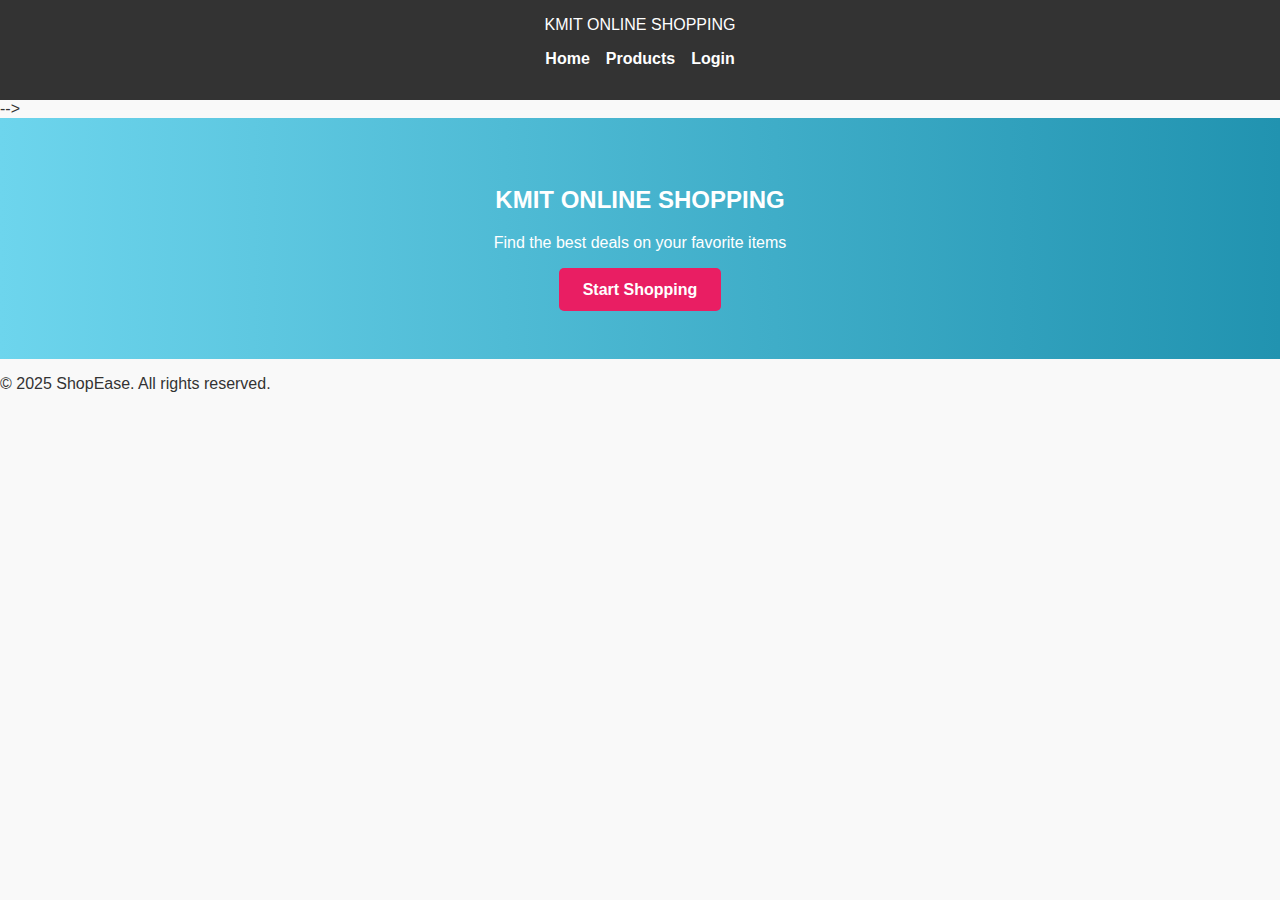
<file: index.html>
<!DOCTYPE html>
<html lang="en">
<head>
  <meta charset="UTF-8">
  <meta name="viewport" content="width=device-width, initial-scale=1.0">
  <title>ShopEase - Home</title>
  <link rel="stylesheet" href="shopping.css">
</head>
<body>
    <header>
  <nav class="navbar">
    <div class="logo">KMIT ONLINE SHOPPING</div>
    <ul class="nav-links">
      <li><a href="index.html">Home</a></li>
      <li><a href="products.html">Products</a></li>
      <li><a href="slogin.html">Login</a></li>
    <!-- <li><a href="cart.html">Cart</a></li>-->
    </ul>
  </nav>
</header>

  </header>-->

  <section class="hero">
  <h2>KMIT ONLINE SHOPPING</h2>
  <p>Find the best deals on your favorite items</p>
  <a href="products.html" class="hero-btn">Start Shopping</a>
</section>


  <footer>
    <p>&copy; 2025 ShopEase. All rights reserved.</p>
  </footer>
</body>
</html>
</file>
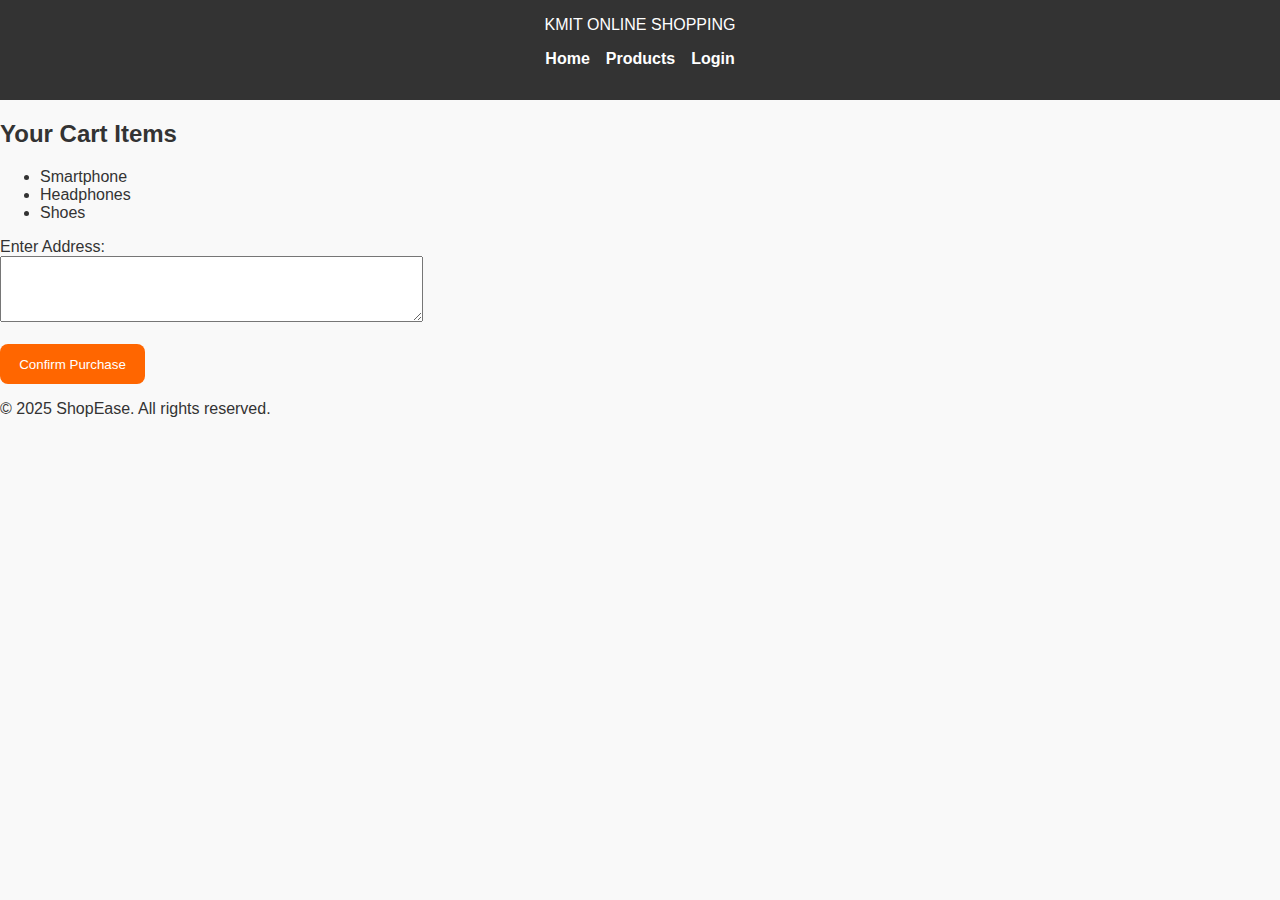
<file: cart.html>
<!DOCTYPE html>
<html lang="en">
<head>
  <meta charset="UTF-8" />
  <meta name="viewport" content="width=device-width, initial-scale=1.0"/>
  <title>Your Cart</title>
  <link rel="stylesheet" href="shopping.css" />
</head>
<body>
  <header>
    <nav class="navbar">
  <div class="logo">KMIT ONLINE SHOPPING</div>
  <ul class="nav-links">
    <li><a href="/kmitonline/index.html">Home</a></li>
    <li><a href="/kmitonline/products.html">Products</a></li>
    <li><a href="/kmitonline/slogin.html">Login</a></li>
  </ul>
</nav>
  </header>

  <main>
    <h2>Your Cart Items</h2>
    <ul>
      <li>Smartphone</li>
      <li>Headphones</li>
      <li>Shoes</li>
    </ul>
    <form action="thank.html" method="get">
      <div class="form-group">
        <label for="address">Enter Address:</label><br>
        <textarea id="address" name="address" rows="4" cols="50" required></textarea>
      </div>
      <br>
      <button type="submit">Confirm Purchase</button>
    </form>
  </main>

  <footer>
    <p>&copy; 2025 ShopEase. All rights reserved.</p>
  </footer>
</body>
</html>
</file>
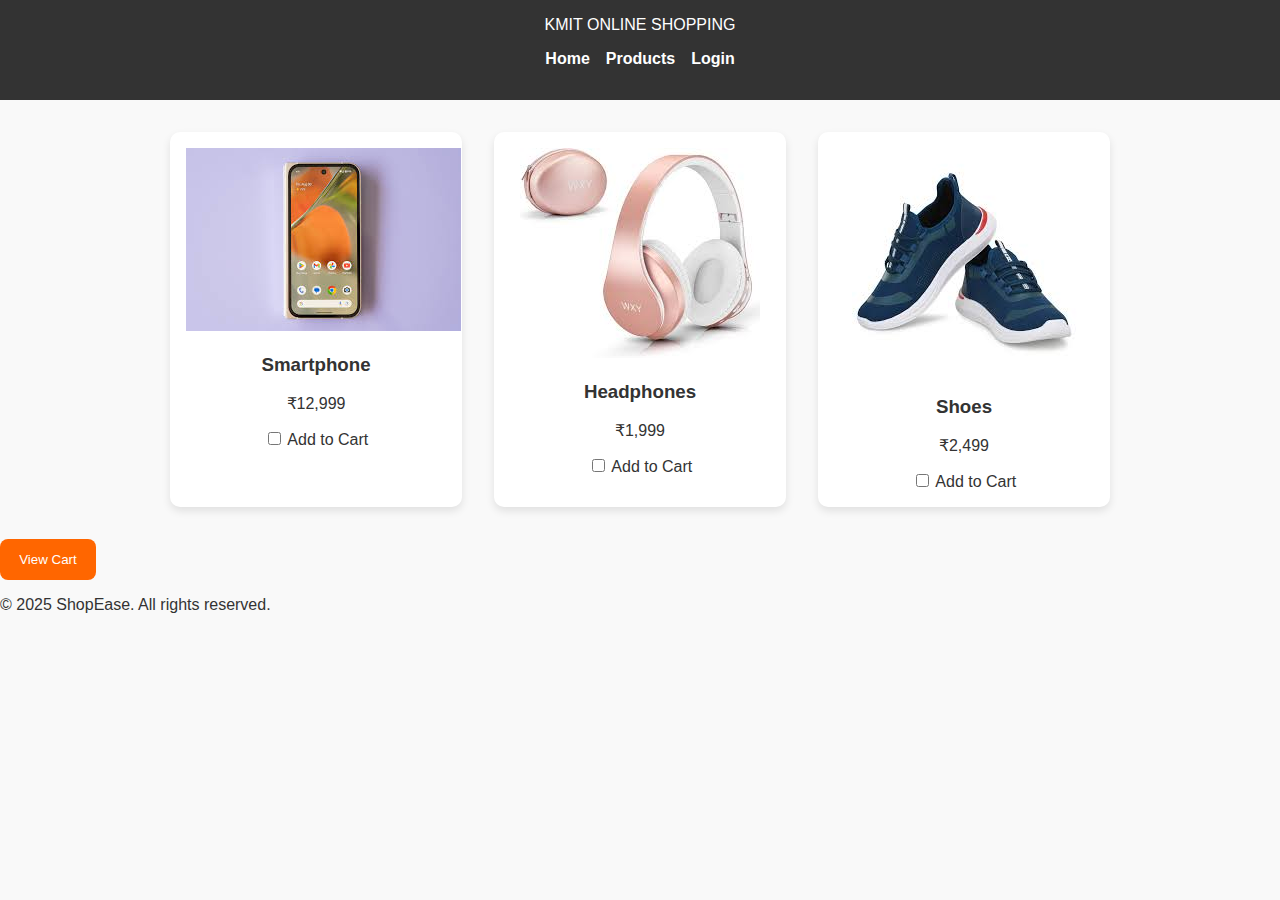
<file: products.html>
<!DOCTYPE html>
<html lang="en">
<head>
  <meta charset="UTF-8" />
  <meta name="viewport" content="width=device-width, initial-scale=1.0" />
  <title>KMIT - Products</title>
  <link rel="stylesheet" href="shopping.css" />
</head>
<body>
  <header>
    <nav class="navbar">
      <div class="logo">KMIT ONLINE SHOPPING</div>
      <ul class="nav-links">
        <li><a href="/kmitonline/index.html">Home</a></li>
        <li><a href="/kmitonline/products.html">Products</a></li>
        <li><a href="/kmitonline/slogin.html">Login</a></li>
      </ul>
    </nav>
  </header>

  <main>
    <form action="cart.html" method="get" class="product-form">
      <div class="product-grid">
        <article class="product-card">
          <img src="phone.jpg" alt="Smartphone" />
          <h3>Smartphone</h3>
          <p>&#8377;12,999</p>
          <label><input type="checkbox" name="item" value="Smartphone" /> Add to Cart</label>
        </article>

        <article class="product-card">
          <img src="headphone1.jpg" alt="Headphones" />
          <h3>Headphones</h3>
          <p>&#8377;1,999</p>
          <label><input type="checkbox" name="item" value="Headphones" /> Add to Cart</label>
        </article>

        <article class="product-card">
          <img src="shoe.jpg" alt="Shoes" />
          <h3>Shoes</h3>
          <p>&#8377;2,499</p>
          <label><input type="checkbox" name="item" value="Shoes" /> Add to Cart</label>
        </article>
      </div>

      <div class="submit-button">
        <button type="submit">View Cart</button>
      </div>
    </form>
  </main>

  <footer>
    <p>&copy; 2025 ShopEase. All rights reserved.</p>
  </footer>
</body>
</html>
</file>
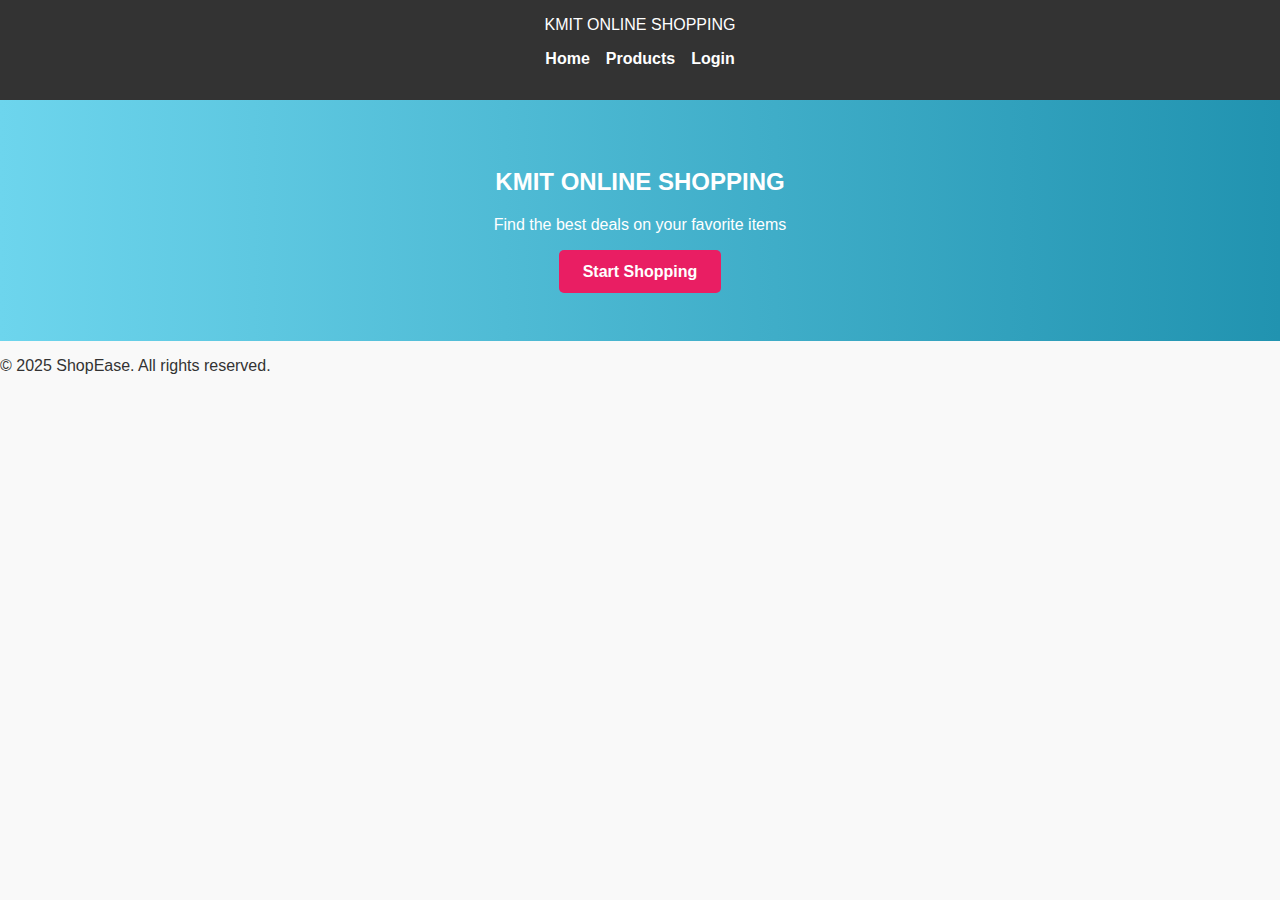
<file: shopping.html>
<!DOCTYPE html>
<html lang="en">
<head>
  <meta charset="UTF-8">
  <meta name="viewport" content="width=device-width, initial-scale=1.0">
  <title>ShopEase - Home</title>
  <link rel="stylesheet" href="shopping.css">
</head>
<body>
    <header>
  <nav class="navbar">
    <div class="logo">KMIT ONLINE SHOPPING</div>
    <ul class="nav-links">
      <li><a href="shopping.html">Home</a></li>
      <li><a href="products.html">Products</a></li>
      <li><a href="slogin.html">Login</a></li>
    <!-- <li><a href="cart.html">Cart</a></li>-->
    </ul>
  </nav>
</header>

 <!---- <header>
    <h1>WELCOME</h1>
    <nav>
      <ul>
        <li><a href="shopping.html">Home</a></li>
        <li><a href="products.html">Products</a></li>
        <li><a href="scontact.html">Contact</a></li>
        <li><a href="slogin.html">Login</a></li>
      </ul>
    </nav>
  </header>-->

  <section class="hero">
  <h2>KMIT ONLINE SHOPPING</h2>
  <p>Find the best deals on your favorite items</p>
  <a href="products.html" class="hero-btn">Start Shopping</a>
</section>


  <footer>
    <p>&copy; 2025 ShopEase. All rights reserved.</p>
  </footer>
</body>
</html>
</file>
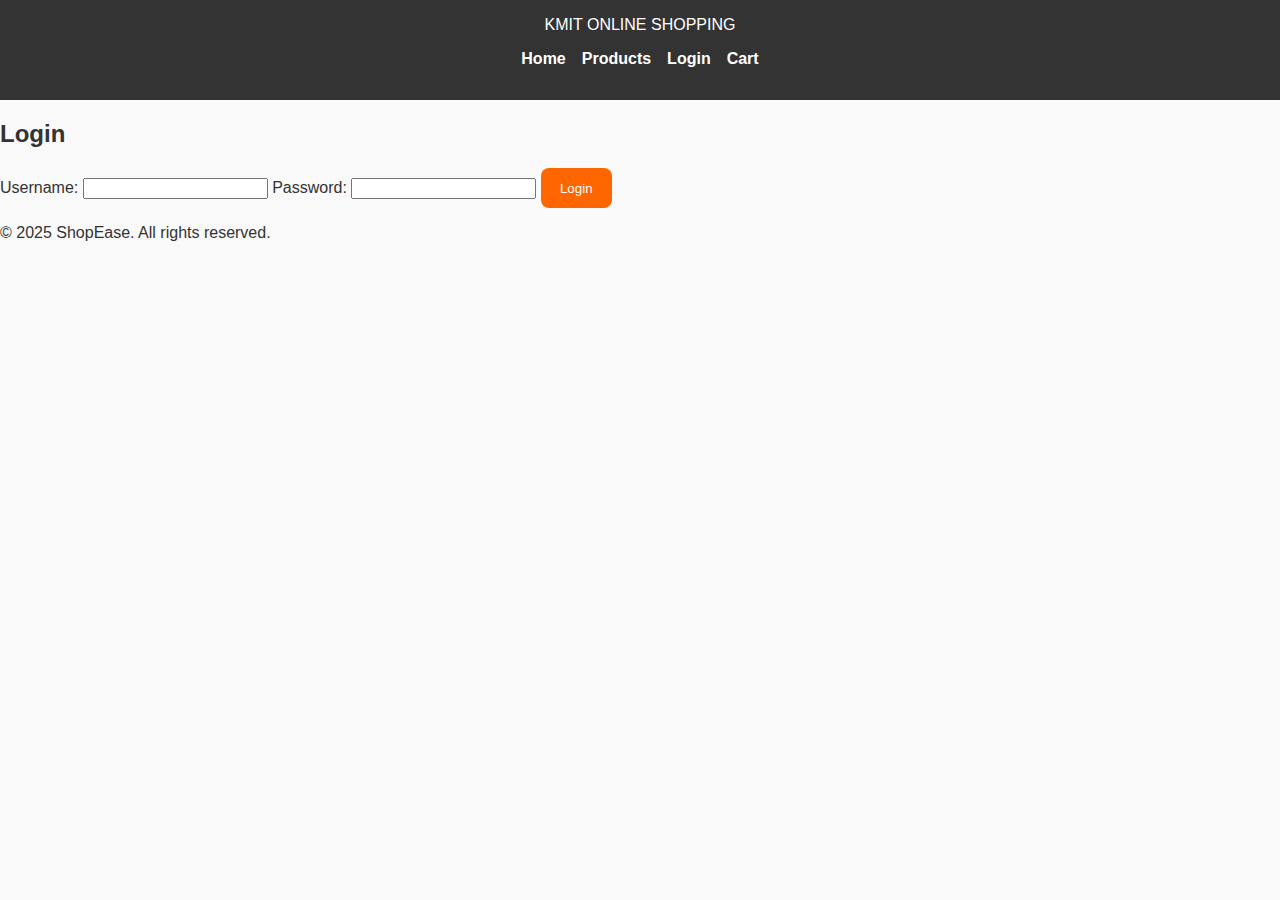
<file: slogin.html>
<html lang="en">
<head>
  <meta charset="UTF-8">
  <meta name="viewport" content="width=device-width, initial-scale=1.0">
  <title>ShopEase - Login</title>
  <link rel="stylesheet" href="shopping.css">
</head>
<body>
    <header>
  <nav class="navbar">
    <div class="logo">KMIT ONLINE SHOPPING</div>
    <ul class="nav-links">
      <li><a href="shopping.html">Home</a></li>
      <li><a href="products.html">Products</a></li>
      <li><a href="slogin.html">Login</a></li>
      <li><a href="cart.html">Cart</a></li>
    </ul>
  </nav>
</header>

  <section class="login-form">
    <h2>Login</h2>
    <form>
      <label for="username">Username:</label>
      <input type="text" id="username" name="username" required>

      <label for="password">Password:</label>
      <input type="password" id="password" name="password" required>

      <button type="submit">Login</button>
    </form>
  </section>

  <footer>
    <p>&copy; 2025 ShopEase. All rights reserved.</p>
  </footer>
</body>
</html>
</file>
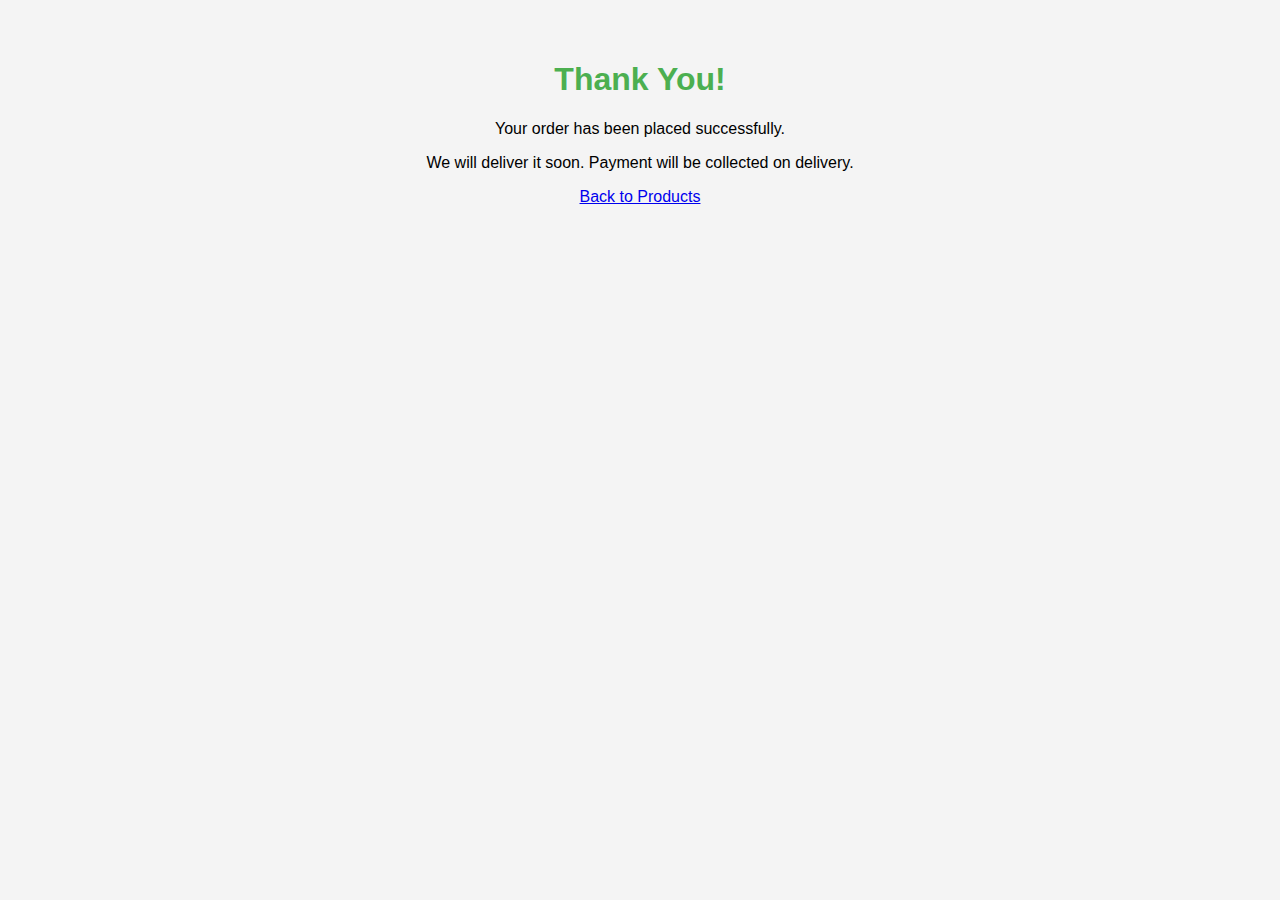
<file: thank.html>
<!DOCTYPE html>
<html lang="en">
<head>
  <meta charset="UTF-8">
  <title>Order Confirmation</title>
  <style>
    body {
      text-align: center;
      padding: 2rem;
      font-family: Arial, sans-serif;
      background-color: #f4f4f4;
    }
    h1 {
      color: #4CAF50;
    }
  </style>
</head>
<body>
  <h1>Thank You!</h1>
  <p>Your order has been placed successfully.</p>
  <p>We will deliver it soon. Payment will be collected on delivery.</p>
  <a href="products.html">Back to Products</a>
</body>
</html>
</file>
<file: shopping.css>
body {
  font-family: 'Segoe UI', sans-serif;
  margin: 0;
  padding: 0;
  background-color: #f9f9f9;
  color: #333;
}

header {
  background-color: #333;
  color: #fff;
  padding: 1rem;
  text-align: center;
}

nav ul {
  list-style: none;
  display: flex;
  justify-content: center;
  gap: 1rem;
  padding: 0;
}

nav a {
  color: #fff;
  text-decoration: none;
  font-weight: bold;
  transition: color 0.3s ease;
}

nav a:hover {
  color: #ffd700;
}

.hero {
  text-align: center;
  padding: 3rem 1rem;
  background: linear-gradient(to right, #6dd5ed, #2193b0);
  color: white;
  animation: fadeIn 2s ease-in;
}

button {
  padding: 0.8rem 1.2rem;
  background-color: #ff6600;
  color: white;
  border: none;
  border-radius: 8px;
  cursor: pointer;
  transition: transform 0.2s ease;
}

button:hover {
  transform: scale(1.05);
}

.hero-btn {
  display: inline-block;
  padding: 0.8rem 1.5rem;
  background-color: #e91e63;
  color: white;
  text-decoration: none;
  border-radius: 5px;
  font-weight: bold;
  transition: background-color 0.3s ease;
}

.hero-btn:hover {
  background-color: #c2185b;
}

/* ----------------- Product Section ----------------- */

.products-section {
  padding: 2rem;
  text-align: center;
}

/* Unified product-grid (use flex for better control) */
.product-grid {
  display: flex;
  flex-wrap: wrap;
  justify-content: center;
  gap: 2rem;
  padding: 2rem;
}

/* Single product card styling */
.product-card {
  background-color: #fff;
  width: 260px;
  padding: 1rem;
  border-radius: 10px;
  box-shadow: 0 4px 8px rgba(0,0,0,0.1);
  text-align: center;
  transition: transform 0.3s ease, box-shadow 0.3s ease;
}

.product-card:hover {
  transform: translateY(-5px);
  box-shadow: 0 8px 16px rgba(0,0,0,0.15);
}
</file>
